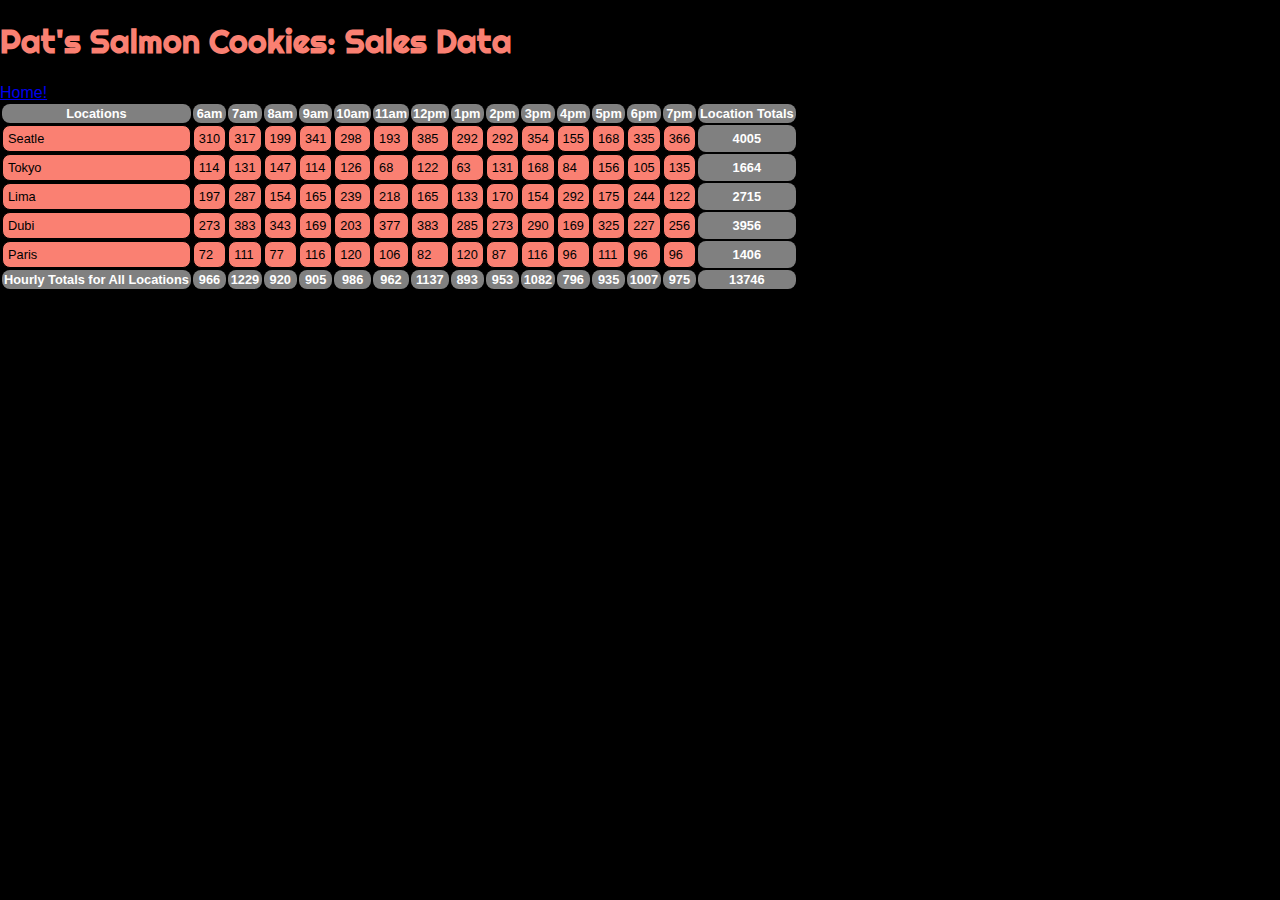
<file: html/sales.html>
<!DOCTYPE html>

<html>
 <head>
   <meta charset="utf-8">
   <link rel="stylesheet" href="/css/styles.css">
   <link href="https://fonts.googleapis.com/css?family=Righteous" rel="stylesheet">
   <title>Sales Data: Pat's Salmon Cookies</title>
 </head>
 <body>
   <h1>Pat's Salmon Cookies: Sales Data</h1>
   <a href="/index.html">Home!</a>
   <table id="sales-table"></table>

   <!-- <div id="ocean">
     <img id="thefish" src="/salmonCookie_assets/salmon.png">
     <img id="thefish3" src="/salmonCookie_assets/salmon.png">
     <img id="thefish2" src="/salmonCookie_assets/salmon.png">
   </div>  -->
 </body>
 <script src="/js/app.js"></script>

</html>
</file>
<file: css/styles.css>
* {
  font-family: 'Helvetica', sans-serif;
   /*outline: 1px dotted green;*/
 }
 
 body {
    background-color: black;
  }
 
 h1, h2 {
 font-family: 'Righteous', cursive;
   color: salmon;
 }
 
 td {
 background-color: salmon;
 padding: 5px;
 border-radius: 8px;
 border: 1px solid black;
 font-size: .8em;
 }
 
 th {
 background-color: gray;
 color: white;
 padding: 2px;
 border-radius: 8px;
 font-size: .8em;
 }
 
 #thefish {
 z-index: 3;
 margin-top: 10%;
 margin-left: 0%;
 height: 50px;
 position:absolute;
 -webkit-animation-name:             movefish;
 -webkit-animation-duration:         21s;
 -webkit-animation-iteration-count:  infinite;
 -webkit-transition-timing-function: ease-in-out;
 }
 
 #thefish2 {
 z-index: 3;
 margin-top:5%;
 margin-left: 10%;
 height: 40px;
 position:absolute;
 -webkit-animation-name:             movefish;
 -webkit-animation-duration:         17s;
 -webkit-animation-iteration-count:  infinite;
 -webkit-transition-timing-function: ease-in-out;
 }
 
 #thefish3 {
 z-index: 3;
 margin-top: 15%;
 margin-left: 5%;
 height: 60px;
 position:absolute;
 -webkit-animation-name:             movefish3;
 -webkit-animation-duration:         37s;
 -webkit-animation-iteration-count:  infinite;
 -webkit-transition-timing-function: ease-in-out;
 }
 
 body{
 height:500px;
 margin:0;
 }
 
 .carouselImg {
 margin: auto;
 max-width: 40%;
 max-height: 400px;
 }
 
 ul li {
 color: salmon;
 }
 
 #carousel {
 height: 400px;
 }
 /*https://codepen.io/loktar00/pen/kfrKC*/
 
 #ocean{
 position:absolute;
 width:100%;
 min-height:90%;
 background-image: -webkit-gradient(linear, left bottom, left top, color-stop(0, rgb(0,50,150)), color-stop(0.50, rgb(0,150,255)));
 z-index: 0;
 }
 
 .wave{
 background:#a8e3ff;
 display:inline-block;
 z-index: 1;
 height:20%;
 width:10px;
 position:absolute;
 -webkit-animation-name:             dostuff;
 -webkit-animation-duration:         11s;
 -webkit-animation-iteration-count:  infinite;
 -webkit-transition-timing-function: ease-in-out;
 }
 
 @-webkit-keyframes dostuff{
  0%{
    height:10%;
    }
  50%{
    height:20%;
    }
  100%{
    height:10%;
    }
 }
 
 @-webkit-keyframes movefish{
 0%{
  left:10%;
  top: 85px;
  }
 20%{
  left:30%;
  top: 200px;
  }
 40%{
  left:50%;
  top: 85px;
  }
 70%{
    left:70%;
    top: 200px;
  }
  100%{
    left:10%;
    top: 85px;
  }

}
</file>
